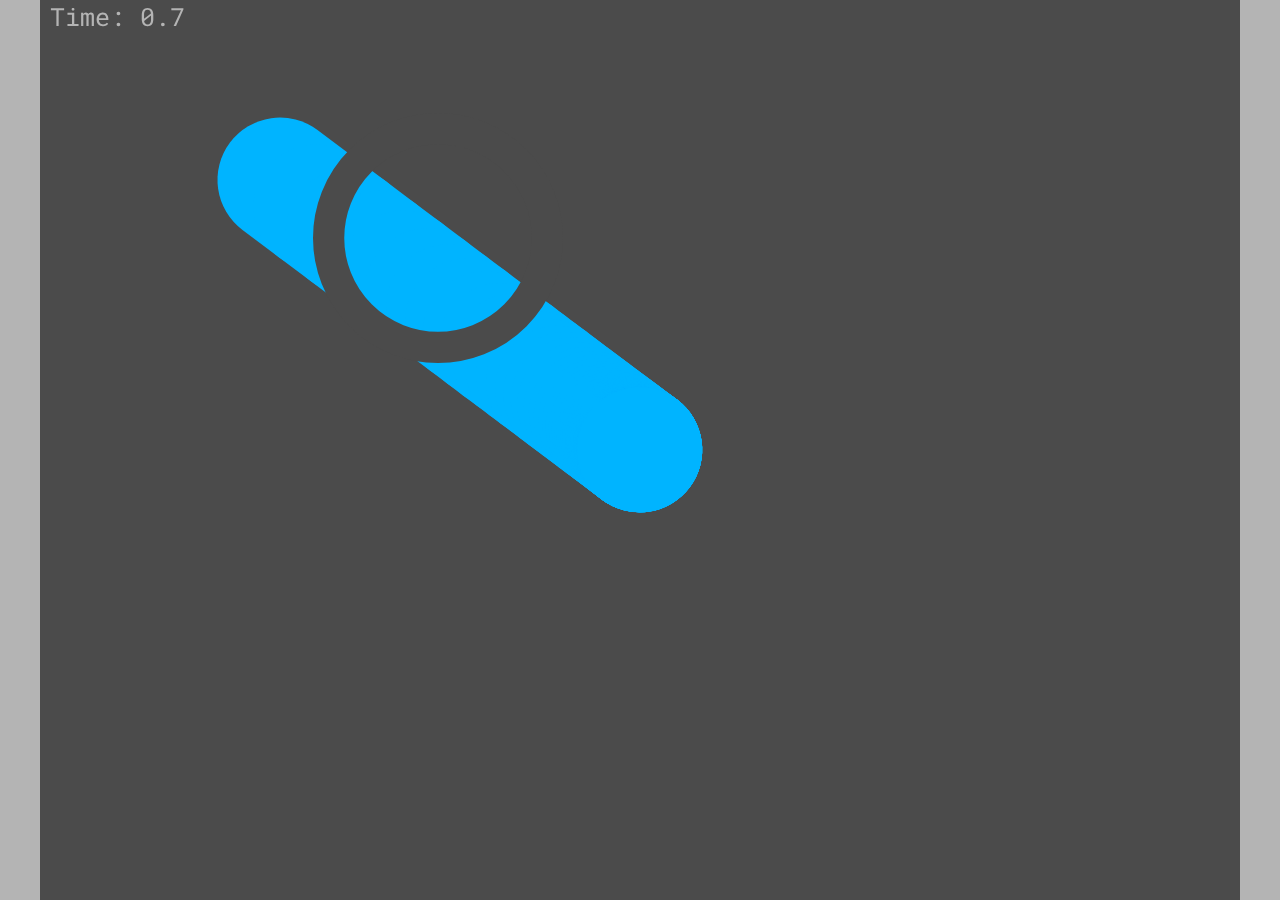
<file: click/index.html>
<html>

<head>
	<title>
		JoshyRobot - Click
	</title>
	<meta charset="utf-8"/>
	<link rel="stylesheet" href="style.css"/>
	<script src="https://ajax.googleapis.com/ajax/libs/jquery/1.12.2/jquery.min.js"></script>
</head>

<body>
	<div id="game">
		<canvas id="click"></canvas>
		<svg id="ring" xmlns="http://www.w3.org/2000/svg" width="100" height="100" viewBox="0 0 100 100">
			<circle cx="50" cy="50" r="43.75" stroke="#4b4b4b" stroke-width="12.5" fill="none"/>
		</svg>
		<div id="time"></div>
	</div>
	
	<script src="click.js"></script>
</body>

</html>
</file>
<file: click/style.css>
@import url(https://fonts.googleapis.com/css?family=Roboto+Mono:500);

* {
	font-family: 'Roboto Mono';
	color: #b4b4b4;
	margin: 0;
	padding: 0;
}
body {
	background: #b4b4b4;
	width: 100%;
	height: 100%;
}
#game {
	background: #4b4b4b;
}
#click {
	width: 100%;
	height: 100%;
}
#ring {
	position: absolute;
	top: 0;
	left: 0;
}
#time {
	position: absolute;
	top: 0;
	left: 0;
}
</file>
